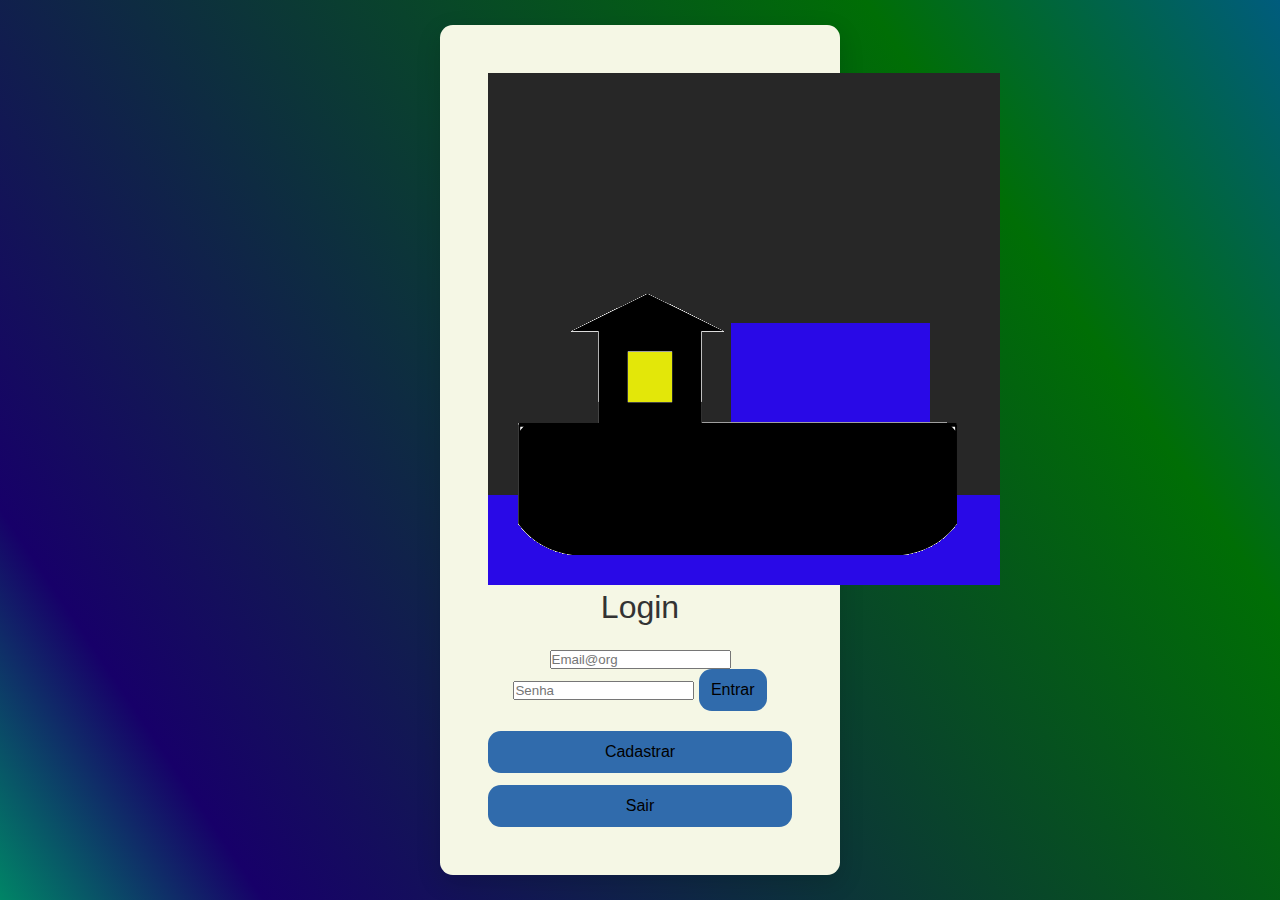
<file: login.html>
<!DOCTYPE html>
<html lang="pt-br">

<head>
    <meta charset="UTF-8">
    <meta name="viewport" content="width=device-width, initial-scale=1.0">
    <title>Login - Lista Compras</title>
    <meta name="theme-color" content="IE=7">
    <link rel="manifest" href="manifest.json">
    <link rel="shortcut icon" href="img/favicon.ico" type="image/x-icon">
    <link rel="apple-touch-icon" href="img/icon-192.png">
    <link rel="stylesheet" href="login.css">
</head>

<body>
    <div class="conteiner">
        <img id="logo" src="img/icon-512.png" alt="logo">
        <h2 class="titulo">Login</h2>
        <input type="email" id="email" placeholder="Email@org">
        <input type="password" id="senha" placeholder="Senha">
        <button onclick="login()">Entrar</button>
        <div class="botoes">
            <button onclick="cadastro()">Cadastrar</button>
            <button onclick="logout()">Sair</button>
        </div>
    </div>
    <script>
        if ('serviceWorker' in navigator) {
            window.addEventListener('load', () => {
                navigator.serviceWorker.register('/service-worker.js')
                    .then(registration => {
                        console.log('ServiceWorker registrado com sucesso:', registration.scope);
                    })
                    .catch(error => {
                        console.log('Falha ao registrar o ServiceWorker:', error);
                    });
            });
        }
    </script>
    <script type="module" src="auth.js"></script>
</body>

</html>
</file>
<file: login.css>
@import url('https://fonts.googleapis.com/css2?family=Pixelify+Sans:wght@400..700&display=swap');

:root{
    --cor-primaria: #306BAC;
    --cor-primaria-escura: #141B41;
    --cor-bg: #f5f7e5;
    --cor-branco: #fff;
    --cor-borda: #ddd;
    --cor-sombra: rgba(0,0,0,0.15);
    --cor-texto: #333;
    --fonte: 'Pixelify Sans', sans-serif;
    --raio: 0.8rem;
    --transition: 0.3s ease;
}

*{
    margin: 0;
    padding: 0;
    box-sizing: border-box;
}

body{
    font-family: var(--fonte);
    background: #005c7d;
    background: linear-gradient(236deg, rgba(0, 92, 125, 1) 0%, rgba(0, 110, 5, 1) 22%, rgba(23, 0, 105, 1) 86%, rgba(0, 133, 102, 1) 100%), no-repeat;
    display: flex;
    justify-content: center;
    align-items: center;
    min-height: 100vh;
    padding: 20px;
}

.conteiner{
    background: var(--cor-bg);
    padding: clamp(2rem, 5vw, 3rem);
    border-radius: var(--raio);
    box-shadow: 0 8px 24px var(--cor-sombra);
    width: 100%;
    max-width: 400px;
    text-align: center;
}

.titulo{
    font-size: clamp(1.5rem, 2vw + 1rem, 2rem);
    color: var(--cor-texto);
    margin-bottom: 1.5rem;
    font-weight: 500;
}

.input{
    width: 100%;
    padding: 14px;
    margin: 10px 0;
    border: 1px solid var(--cor-borda);
    border-radius: var(--raio);
    font-size: 1rem;
    transition: var(--transition);
}

input:focus{
    border-color: var(--cor-primaria);
    outline: none;
    box-shadow: 0 0 0 3px rgba(107, 115, 255, 0.25);
}

.botoes{
    display: flex;
    flex-direction: column;
    gap: 12px;
    margin-top: 20px;
}

button{
    padding: 12px;
    font-size: 1rem;
    font-weight: 500;
    border: none;
    border-radius: var(--raio);
    background-color: var(--cor-primaria);
    transition: var(--transition);
    cursor: pointer;
}

button:hover{
    background-color: var(--cor-primaria-escura);
}

@media (max-wdth:360px){
    .container{
        padding: 1.5rem;
    }

    input, button{
        font-size: 0.95rem;
    }
}
</file>
